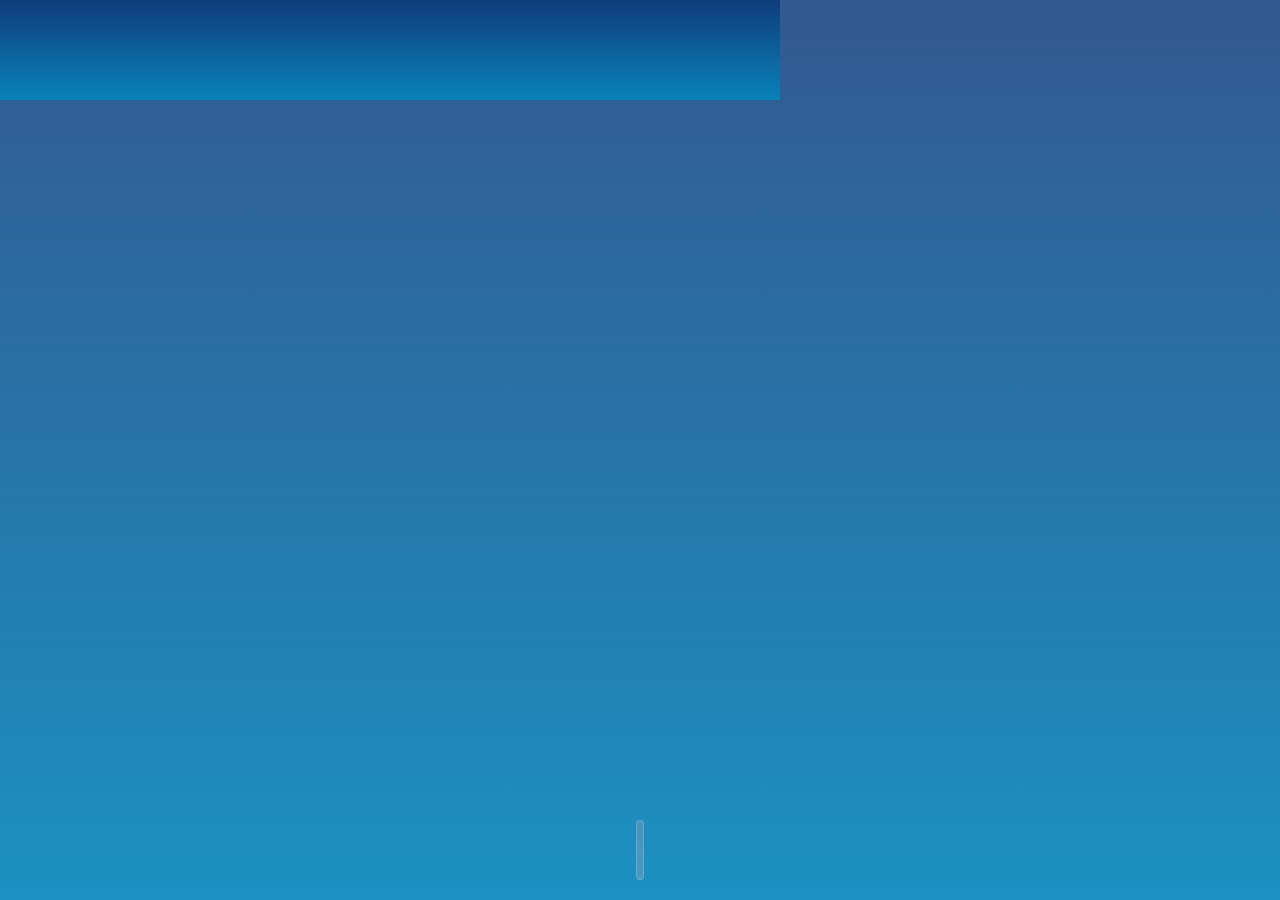
<file: popup.html>
<!DOCTYPE html>
<html>
  <head>
    <link rel="stylesheet" href="popup.css">
  </head>
  <body style="width:780px; height:100px">
    <div id="tabs" style="display: none;"></div>
    <div class="dock">
      <div class="dock-container" id="dock-container">
      </div>
    </div>
    <script src="libs/localforage.min.js"></script>
    <script src="popup.js"></script>
    <script src="tabmanager.js"></script>
  </body>
</html>
</file>
<file: popup.css>
�� *   { 
         b o x - s i z i n g :   b o r d e r - b o x ; 
         u s e r - s e l e c t :   n o n e ; 
 } 
 
 h t m l ,   b o d y   { 
         m a r g i n :   0 ; 
         p a d d i n g :   0 ; 
         w i d t h :   1 0 0 % ; 
         h e i g h t :   1 0 0 % ; 
         b a c k g r o u n d :   l i n e a r - g r a d i e n t ( 1 8 0 d e g ,   r g b a ( 2 ,   0 ,   3 6 ,   1 )   0 % ,   r g b a ( 9 ,   5 5 ,   1 2 1 ,   0 . 8 3 0 9 6 9 8 8 7 9 5 5 1 8 2 1 )   0 % ,   r g b a ( 0 ,   2 1 2 ,   2 5 5 ,   1 )   2 2 0 % ) ; 
 } 
 
 . b o o k m a r k L i n k   { 
         w i d t h :   8 0 p x ; 
         m a x - h e i g h t :   1 2 2 p x ; 
         d i s p l a y :   f l e x ; 
         f l e x - d i r e c t i o n :   c o l u m n ; 
         a l i g n - i t e m s :   c e n t e r ; 
         t e x t - d e c o r a t i o n :   n o n e ; 
         o v e r f l o w :   h i d d e n ; 
         u s e r - s e l e c t :   n o n e ; 
         c u r s o r :   p o i n t e r ; 
         o u t l i n e :   n o n e ; 
 } 
 
 . i c o n C o n t a i n e r   { 
         w i d t h :   3 2 p x ; 
         h e i g h t :   3 2 p x ; 
         f i l t e r :   d r o p - s h a d o w ( 0 p x   0 p x   2 p x   r g b a ( 1 5 0 ,   0 ,   0 ,   1 ) ) ; 
         p a d d i n g :   4 p x ; 
         m a r g i n - t o p :   4 p x ; 
         b o x - s i z i n g :   c o n t e n t - b o x ; 
         d i s p l a y :   f l e x ; 
         a l i g n - i t e m s :   f l e x - e n d ; 
 } 
 
 . i c o n C o n t a i n e r   . i c o n   { 
         w i d t h :   1 0 0 % ; 
 } 
 
 . b o o k m a r k L i n k   . n a m e   { 
         t e x t - a l i g n :   c e n t e r ; 
         o v e r f l o w :   h i d d e n ; 
         m a r g i n - t o p :   5 p x ; 
         w o r d - w r a p :   b r e a k - w o r d ; 
         c o l o r :   # f f f f f f ; 
         p a d d i n g :   0   5 p x   5 p x   5 p x ; 
         w i d t h :   1 0 0 % ; 
 } 
 
 . b o o k m a r k B o x : h o v e r   { 
         b a c k g r o u n d :   r g b a ( 0 ,   0 ,   0 ,   0 . 2 ) ; 
 } 
 
 . b o o k m a r k B o x : f o c u s   { 
         b a c k g r o u n d :   r g b a ( 0 ,   0 ,   0 ,   0 . 2 ) ; 
         o u t l i n e :   n o n e ; 
 } 
 
 . t o o l t i p   { 
         p o s i t i o n :   a b s o l u t e ; 
         b o r d e r - b o t t o m :   1 p x   d o t t e d   b l a c k ; 
 } 
 
 . t o o l t i p   . t o o l t i p t e x t   { 
         v i s i b i l i t y :   h i d d e n ; 
         w i d t h :   1 2 0 p x ; 
         b a c k g r o u n d - c o l o r :   b l a c k ; 
         c o l o r :   # f f f ; 
         t e x t - a l i g n :   c e n t e r ; 
         b o r d e r - r a d i u s :   6 p x ; 
         p a d d i n g :   5 p x   0 ; 
         p o s i t i o n :   a b s o l u t e ; 
         z - i n d e x :   1 ; 
 } 
 
 . t o o l t i p : h o v e r   . t o o l t i p t e x t   { 
         v i s i b i l i t y :   v i s i b l e ; 
 } 
 
 [ c l a s s * = ' c l o s e - ' ]   { 
         c o l o r :   # 7 7 7 ; 
         f o n t :   1 4 p x / 1 0 0 %   a r i a l ,   s a n s - s e r i f ; 
         p o s i t i o n :   a b s o l u t e ; 
         r i g h t :   5 p x ; 
         t e x t - d e c o r a t i o n :   n o n e ; 
         t e x t - s h a d o w :   0   1 p x   0   # f f f ; 
         t o p :   5 p x ; 
 } 
 
 . c l o s e - c l a s s i c : a f t e r   { 
         c o n t e n t :   ' X ' ;   / *   A N S I   X   l e t t e r   * / 
 } 
 
 . c l o s e - t h i n : a f t e r   { 
         c o n t e n t :   ' � ' ;   / *   U T F - 8   s y m b o l   * / 
 } 
 
 . c l o s e - t h i k : a f t e r   { 
         c o n t e n t :   '' ' ;   / *   U T F - 8   s y m b o l   * / 
 } 
 
 h t m l , 
 b o d y   { 
         m a r g i n :   0 ; 
         p a d d i n g :   0 ; 
         h e i g h t :   1 0 0 % ; 
         f o n t - f a m i l y :   " S a n   F r a n c i s c o " ; 
 } 
 
 @ f o n t - f a c e   { 
         f o n t - f a m i l y :   " S a n   F r a n c i s c o " ; 
         f o n t - w e i g h t :   4 0 0 ; 
         s r c :   u r l ( " h t t p s : / / a p p l e s o c i a l . s 3 . a m a z o n a w s . c o m / a s s e t s / s t y l e s / f o n t s / s a n f r a n c i s c o / s a n f r a n c i s c o d i s p l a y - r e g u l a r - w e b f o n t . w o f f " ) ; 
 } 
 
 @ f o n t - f a c e   { 
         f o n t - f a m i l y :   " S a n   F r a n c i s c o " ; 
         f o n t - w e i g h t :   8 0 0 ; 
         s r c :   u r l ( " h t t p s : / / a p p l e s o c i a l . s 3 . a m a z o n a w s . c o m / a s s e t s / s t y l e s / f o n t s / s a n f r a n c i s c o / s a n f r a n c i s c o d i s p l a y - b o l d - w e b f o n t . w o f f " ) ; 
 } 
 
 . m e n u - b a r   { 
         w i d t h :   1 0 0 % ; 
         h e i g h t :   3 0 p x ; 
         p o s i t i o n :   a b s o l u t e ; 
         t o p :   0 ; 
         l e f t :   0 ; 
         d i s p l a y :   f l e x ; 
         a l i g n - i t e m s :   c e n t e r ; 
         j u s t i f y - c o n t e n t :   s p a c e - b e t w e e n ; 
         b a c k g r o u n d :   r g b a ( 1 7 ,   1 7 ,   1 7 ,   0 . 9 7 ) ; 
         b a c k d r o p - f i l t e r :   b l u r ( 5 0 p x ) ; 
         - w e b k i t - b a c k d r o p - f i l t e r :   b l u r ( 5 0 p x ) ; 
 } 
 
 . m e n u - b a r   . l e f t   { 
         d i s p l a y :   f l e x ; 
         a l i g n - i t e m s :   c e n t e r ; 
         j u s t i f y - c o n t e n t :   s p a c e - e v e n l y ; 
         w i d t h :   a u t o ; 
         m a r g i n - l e f t :   2 0 p x ; 
 } 
 
 . m e n u - b a r   . l e f t   . l o g o   { 
         t r a n s f o r m :   s c a l e ( 0 . 5 ) ; 
 } 
 
 . m e n u - b a r   . l e f t   . m e n u s   { 
         h e i g h t :   1 0 0 % ; 
         d i s p l a y :   f l e x ; 
         a l i g n - i t e m s :   c e n t e r ; 
         m a r g i n - l e f t :   2 0 p x ; 
         c o l o r :   r g b a ( 2 5 5 ,   2 5 5 ,   2 5 5 ,   0 . 9 5 ) ; 
         f o n t - s i z e :   1 4 p x ; 
 } 
 
 . m e n u - b a r   . l e f t   . a c t i v e   { 
         f o n t - w e i g h t :   b o l d ; 
         c o l o r :   # f f f   ! i m p o r t a n t ; 
 } 
 
 . m e n u - b a r   . r i g h t   { 
         d i s p l a y :   f l e x ; 
         a l i g n - i t e m s :   c e n t e r ; 
         j u s t i f y - c o n t e n t :   s p a c e - e v e n l y ; 
         m a r g i n - r i g h t :   2 0 p x ; 
 } 
 
 . m e n u - b a r   . r i g h t   . v o l   { 
         t r a n s f o r m :   s c a l e ( 0 . 6 ) ; 
         m a r g i n - r i g h t :   - 1 0 p x ; 
 } 
 
 . m e n u - b a r   . r i g h t   . m e n u - t i m e   { 
         h e i g h t :   1 0 0 % ; 
         w i d t h :   1 2 0 p x ; 
         d i s p l a y :   f l e x ; 
         a l i g n - i t e m s :   c e n t e r ; 
         j u s t i f y - c o n t e n t :   c e n t e r ; 
         c o l o r :   # f f f ; 
         f o n t - s i z e :   1 3 p x ; 
 } 
 
 . m e n u - b a r   . r i g h t   . t i t l e - d i s p l a y   { 
         m a r g i n - r i g h t :   2 0 p x ; 
         h e i g h t :   1 0 0 % ; 
         w i d t h :   5 0 0 p x ; 
         d i s p l a y :   f l e x ; 
         a l i g n - i t e m s :   c e n t e r ; 
         j u s t i f y - c o n t e n t :   r i g h t ; 
         c o l o r :   # 0 0 f f 0 0 ; 
         f o n t - s i z e :   1 3 p x ; 
 } 
 
 . m e n u - b a r   . r i g h t   . m e n u - i c o   { 
         h e i g h t :   1 0 0 % ; 
         w i d t h :   1 0 p x ; 
         d i s p l a y :   f l e x ; 
         a l i g n - i t e m s :   c e n t e r ; 
         j u s t i f y - c o n t e n t :   c e n t e r ; 
 } 
 
 . m e n u - b a r   . r i g h t   . m e n u - i c o   . c o n t r o l - c e n t e r   { 
         - w e b k i t - f i l t e r :   i n v e r t ( 1 0 0 % ) ; 
         f i l t e r :   i n v e r t ( 1 0 0 % ) ; 
         t r a n s f o r m :   s c a l e ( 0 . 5 ) ; 
 } 
 
 . m e n u - b a r   . r i g h t   . m e n u - i c o   . s i r i   { 
         t r a n s f o r m :   s c a l e ( 0 . 7 ) ; 
         o b j e c t - f i t :   f i l l ; 
 } 
 
 . m e n u - b a r   . r i g h t   . m e n u - i c o   i   { 
         d i s p l a y :   c o n t e n t s ; 
         f o n t - s i z e :   1 6 p x ; 
         c o l o r :   # f f f ; 
 } 
 
 . d o c k   { 
         w i d t h :   a u t o ; 
         h e i g h t :   6 0 p x ; 
         b o r d e r - r a d i u s :   1 6 p x ; 
         d i s p l a y :   f l e x ; 
         j u s t i f y - c o n t e n t :   c e n t e r ; 
         p o s i t i o n :   a b s o l u t e ; 
         b o t t o m :   2 0 p x ; 
         l e f t :   5 0 % ; 
         t r a n s f o r m :   t r a n s l a t e X ( - 5 0 % ) ; 
 } 
 
 . d o c k   . d o c k - c o n t a i n e r   { 
         p a d d i n g :   3 p x ; 
         w i d t h :   a u t o ; 
         h e i g h t :   1 0 0 % ; 
         d i s p l a y :   f l e x ; 
         a l i g n - i t e m s :   c e n t e r ; 
         j u s t i f y - c o n t e n t :   c e n t e r ; 
         b o r d e r - r a d i u s :   1 6 p x ; 
         b a c k g r o u n d :   r g b a ( 2 1 0 ,   1 8 2 ,   1 8 2 ,   0 . 2 6 ) ; 
         b a c k d r o p - f i l t e r :   b l u r ( 1 3 p x ) ; 
         - w e b k i t - b a c k d r o p - f i l t e r :   b l u r ( 1 3 p x ) ; 
         b o r d e r :   1 p x   s o l i d   r g b a ( 2 5 5 ,   2 5 5 ,   2 5 5 ,   0 . 1 8 ) ; 
 } 
 
 . d o c k   . d o c k - c o n t a i n e r   . l i - b i n   { 
         m a r g i n - l e f t :   2 0 p x ; 
         b o r d e r - l e f t :   1 . 5 p x   s o l i d   r g b a ( 2 5 5 ,   2 5 5 ,   2 5 5 ,   0 . 4 ) ; 
         p a d d i n g :   0 p x   1 0 p x ; 
 } 
 
 . d o c k   . d o c k - c o n t a i n e r   . l i - 1 : : a f t e r   { 
         p o s i t i o n :   a b s o l u t e ; 
         w i d t h :   5 p x ; 
         h e i g h t :   5 p x ; 
         b o r d e r - r a d i u s :   5 0 % ; 
         b a c k g r o u n d :   r g b a ( 2 5 5 ,   2 5 5 ,   2 5 5 ,   0 . 5 ) ; 
         c o n t e n t :   " " ; 
         b o t t o m :   2 p x ; 
 } 
 
 . d o c k   . d o c k - c o n t a i n e r   l i   { 
         l i s t - s t y l e :   n o n e ; 
         d i s p l a y :   f l e x ; 
         a l i g n - i t e m s :   c e n t e r ; 
         j u s t i f y - c o n t e n t :   c e n t e r ; 
         w i d t h :   5 0 p x ; 
         h e i g h t :   5 0 p x ; 
         v e r t i c a l - a l i g n :   b o t t o m ; 
         t r a n s i t i o n :   0 . 2 s ; 
         t r a n s f o r m - o r i g i n :   5 0 %   1 0 0 % ; 
 } 
 
 . d o c k   . d o c k - c o n t a i n e r   l i   . n a m e   { 
         p o s i t i o n :   a b s o l u t e ; 
         t o p :   - 7 0 p x ; 
         b a c k g r o u n d :   r g b a ( 0 ,   0 ,   0 ,   0 . 5 ) ; 
         c o l o r :   r g b a ( 2 5 5 ,   2 5 5 ,   2 5 5 ,   0 . 9 ) ; 
         h e i g h t :   1 0 p x ; 
         p a d d i n g :   1 0 p x   1 5 p x ; 
         d i s p l a y :   f l e x ; 
         a l i g n - i t e m s :   c e n t e r ; 
         j u s t i f y - c o n t e n t :   c e n t e r ; 
         b o r d e r - r a d i u s :   5 p x ; 
         v i s i b i l i t y :   h i d d e n ; 
 } 
 
 . d o c k   . d o c k - c o n t a i n e r   l i   . n a m e : : a f t e r   { 
         c o n t e n t :   " " ; 
         p o s i t i o n :   a b s o l u t e ; 
         b o t t o m :   - 1 0 p x ; 
         w i d t h :   0 ; 
         h e i g h t :   0 ; 
         b a c k d r o p - f i l t e r :   b l u r ( 1 3 p x ) ; 
         - w e b k i t - b a c k d r o p - f i l t e r :   b l u r ( 1 3 p x ) ; 
         b o r d e r - l e f t :   1 0 p x   s o l i d   t r a n s p a r e n t ; 
         b o r d e r - r i g h t :   1 0 p x   s o l i d   t r a n s p a r e n t ; 
         b o r d e r - t o p :   1 0 p x   s o l i d   r g b a ( 0 ,   0 ,   0 ,   0 . 5 ) ; 
 } 
 
 . d o c k   . d o c k - c o n t a i n e r   l i   . i c o   { 
         w i d t h :   1 0 0 % ; 
         h e i g h t :   1 0 0 % ; 
         o b j e c t - f i t :   c o v e r ; 
         t r a n s i t i o n :   1 . 2 s ; 
         b a c k g r o u n d - c o l o r :   w h i t e ; 
         b o r d e r - r a d i u s :   1 0 p x ; 
 } 
 
 . d o c k   . d o c k - c o n t a i n e r   l i   . i c o - b i n   { 
         w i d t h :   8 0 %   ! i m p o r t a n t ; 
         h e i g h t :   8 0 %   ! i m p o r t a n t ; 
         o b j e c t - f i t :   c o v e r ; 
         t r a n s i t i o n :   0 . 2 s ; 
 } 
 
 . d o c k I c o n C o n t a i n e r   { 
         w i d t h :   4 0 p x ; 
         h e i g h t :   4 0 p x ; 
         f i l t e r :   d r o p - s h a d o w ( 0 p x   0 p x   2 p x   r g b a ( 2 0 0 ,   0 ,   0 ,   1 ) ) ; 
         b o x - s i z i n g :   c o n t e n t - b o x ; 
         d i s p l a y :   f l e x ; 
         a l i g n - i t e m s :   f l e x - e n d ; 
 } 
 
 . d o c k I c o n C o n t a i n e r : h o v e r   { 
         w i d t h :   4 2 p x ; 
         h e i g h t :   4 2 p x ; 
         f i l t e r :   d r o p - s h a d o w ( 0 p x   0 p x   4 p x   r g b a ( 2 0 0 ,   0 ,   0 ,   1 ) ) ; 
 } 
 
 . n u m b e r C i r c l e   { 
         b o r d e r - r a d i u s :   5 0 % ; 
         w i d t h :   9 p x ; 
         h e i g h t :   9 p x ; 
         p a d d i n g :   0 p x ; 
         b a c k g r o u n d :   r g b a ( 2 5 5 ,   2 5 5 ,   0 ,   0 . 3 ) ; 
         b o r d e r :   n o n e ; 
         c o l o r :   b l a c k ; 
         t e x t - a l i g n :   c e n t e r ; 
         f o n t - w e i g h t :   b o l d ; 
         f o n t :   7 p x   A r i a l ,   s a n s - s e r i f ; 
         p o s i t i o n :   a b s o l u t e ; 
         m a r g i n - t o p :   5 0 p x ; 
 } 
 
 . m e n u - c o n t e n t   { 
         d i s p l a y :   n o n e ; 
         p o s i t i o n :   r e l a t i v e ; 
         b a c k g r o u n d - c o l o r :   w h i t e ; 
         t o p :   3 0 % ; 
         l e f t :   4 0 % ; 
         w i d t h :   3 0 0 p x ; 
         z - i n d e x :   1 1 ; 
         p a d d i n g :   2 0 p x ; 
         b o r d e r :   1 0 p x   s o l i d   r g b a ( 0 ,   2 5 5 ,   0 ,   0 . 8 ) ; 
 } 
 
 . s h o w   { d i s p l a y : b l o c k ; }
</file>
